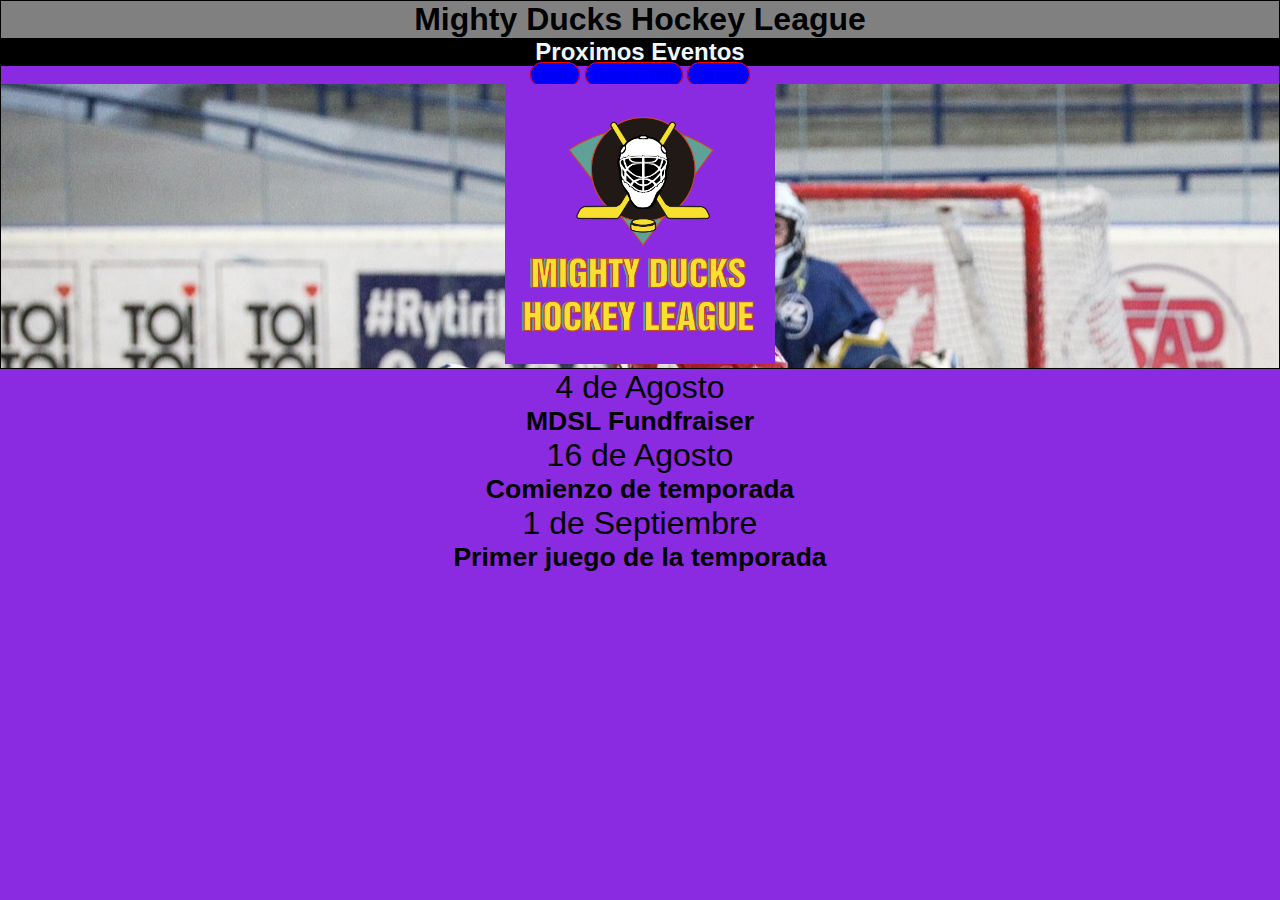
<file: index.html>
<!DOCTYPE html>
<html lang="en">
<head>
    <meta charset="UTF-8">
    <meta http-equiv="X-UA-Compatible" content="IE=edge">
    <meta name="viewport" content="width=device-width, initial-scale=1.0">
    <link rel="stylesheet" type="text/css" href="/assets/style/style1.css">
    <title>Home</title>
</head>
<body>
    <header>
        <H1>Mighty Ducks Hockey League</H1>
        <h2>Proximos Eventos</h2>
        <nav>
            <a href="#">Home</a>
            <a href="/about.html">About HTML</a>
            <a href="/contact.html">Contact</a>
        </nav>
        <img class="logo" src="/assets/images/LogoMightyducks-01.png" alt="logo"> 
    </header>

    <main>       
        <!--Imagen usada para task1. Se comenta en caso de que sea necesaría volver a usarla luego
        <img src="hockey1.jpg" alt="imagen de jugadores">  -->   
        <section>
            <p>4 de Agosto</p>
            <h5>MDSL Fundfraiser</h5>
        </section>
        <section>    
            <p>16 de Agosto</p>
            <h5>Comienzo de temporada</h5> 
        </section>  
        <section>        
            <p>1 de Septiembre</p>
            <h5>Primer juego de la temporada</h5>
        </section>

    </main>

</body>
</html>
</file>
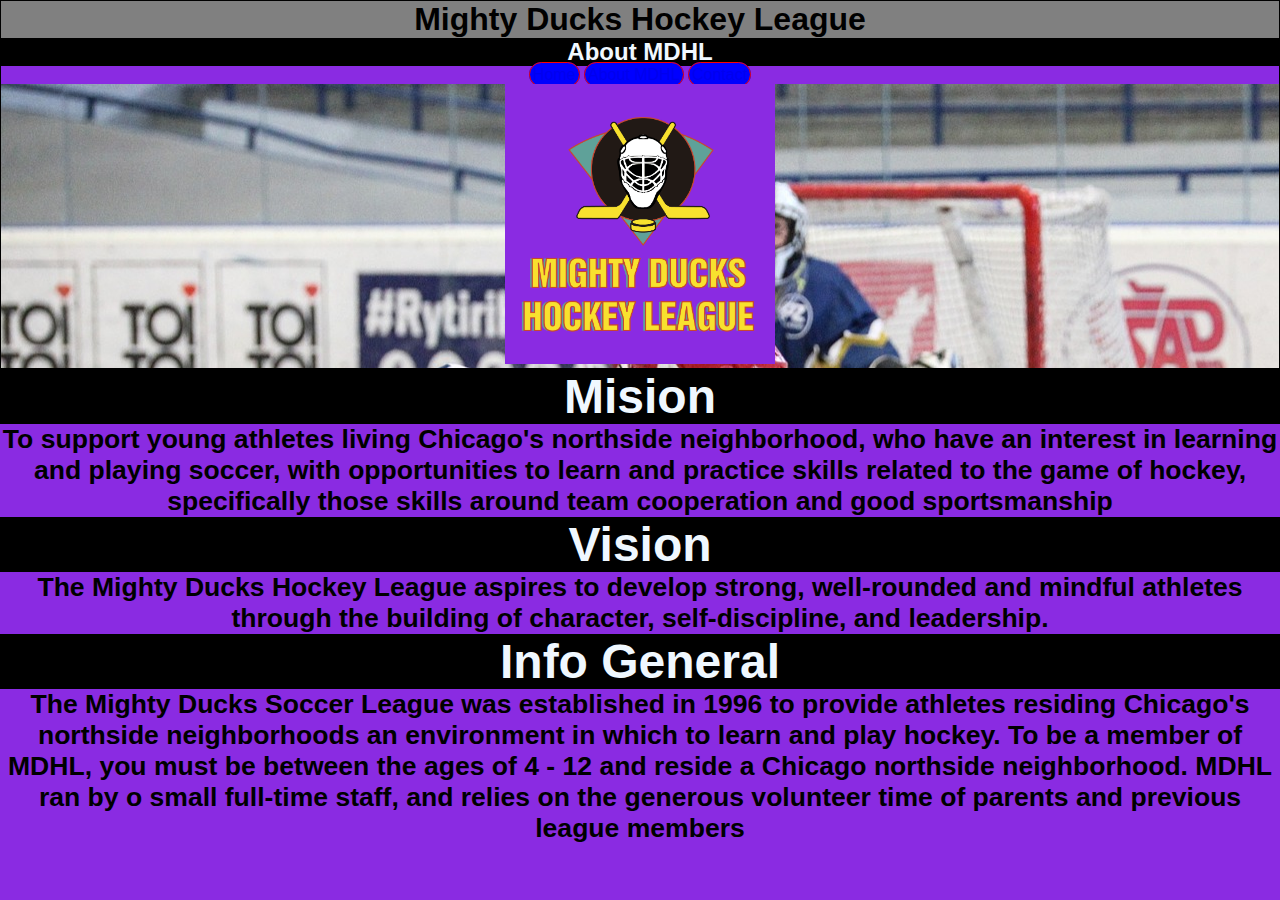
<file: about.html>
<!DOCTYPE html>
<html lang="en">
<head>
    <meta charset="UTF-8">
    <meta http-equiv="X-UA-Compatible" content="IE=edge">
    <meta name="viewport" content="width=device-width, initial-scale=1.0">
    <link rel="stylesheet" type="text/css" href="/assets/style/style1.css">
    <title>About</title>
</head>
<body>
    <header>  
        <H1>Mighty Ducks Hockey League</H1>
        <h2>About MDHL</h2>
        <nav>
            <a href="index.html">Home</a>
            <a href="#">About MDHL</a>
            <a href="/contact.html">Contact</a>
        </nav>
        <img class="logo" src="/assets/images/LogoMightyducks-01.png" alt="logo"> 
    </header>

    <main>
        <!--Imagen usada para task1. Se comenta en caso de que sea necesaría volver a usarla luego
             <img src="hockey2.jpg" alt="imagen de jugadores">  -->
        <section>
            <h2>Mision</h2>
            <h5>To support young athletes living Chicago's northside neighborhood, who have an interest in 
            learning and playing soccer, with opportunities to learn and practice skills related to the game of 
            hockey, specifically those skills around team cooperation and good sportsmanship</h5>
        </section> 
        <section>
            <h2>Vision</h2>
            <h5>The Mighty Ducks Hockey League aspires to develop strong, well-rounded and mindful athletes 
            through the building of character, self-discipline, and leadership.</h5>
        </section>   
        <section>
            <h2>Info General</h2>
            <h5>The Mighty Ducks Soccer League was established in 1996 to provide athletes residing 
            Chicago's northside neighborhoods an environment in which to learn and play hockey. To be a member of MDHL, you must be between the ages of 4 - 12 and reside a Chicago northside 
            neighborhood. MDHL ran by o small full-time staff, and relies on the generous volunteer time of 
            parents and previous league members</h5>
        </section>
    </main>
</body>
</html>
</file>
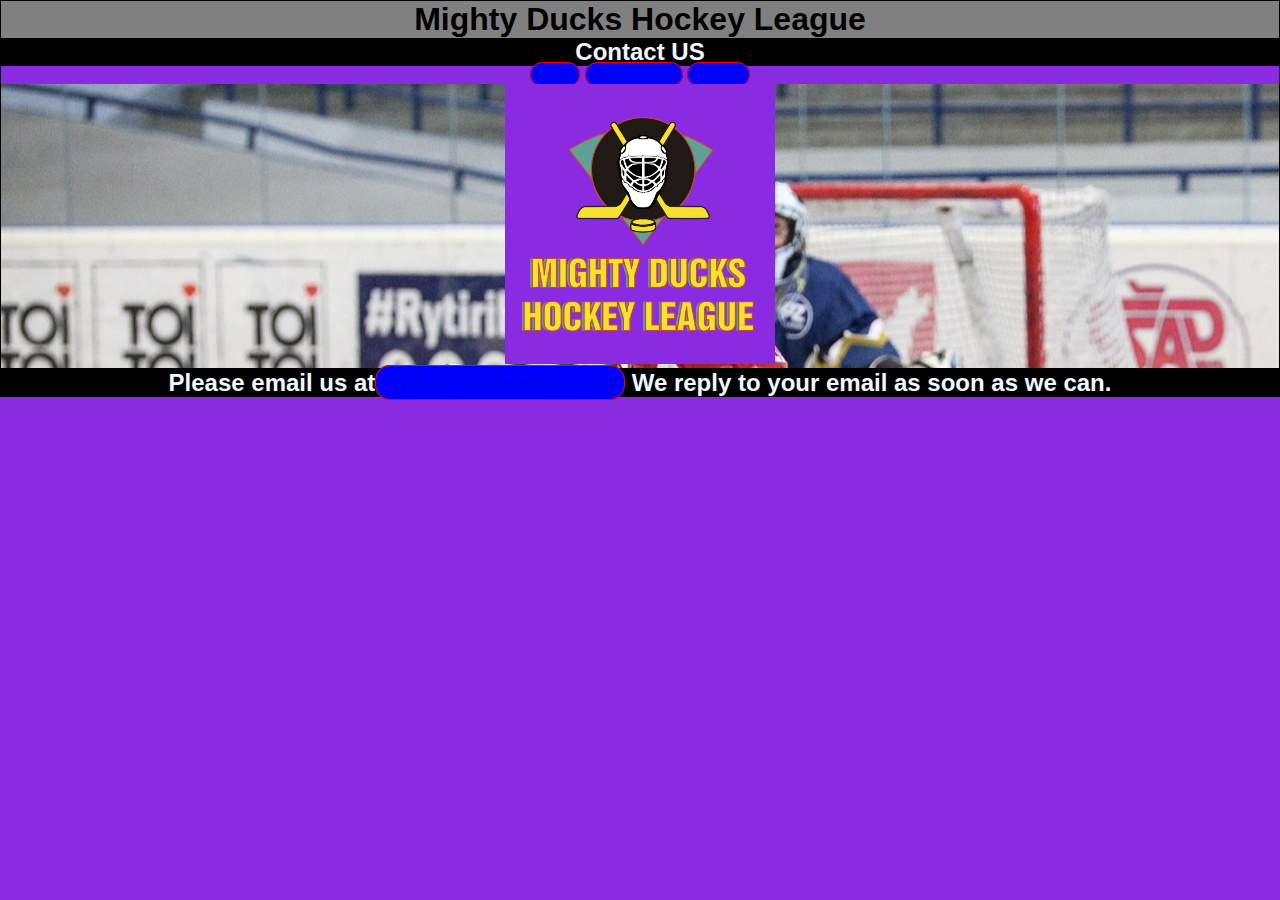
<file: contact.html>
<!DOCTYPE html>
<html lang="en">
<head>
    <meta charset="UTF-8">
    <meta http-equiv="X-UA-Compatible" content="IE=edge">
    <meta name="viewport" content="width=device-width, initial-scale=1.0">
    <link rel="stylesheet" type="text/css" href="/assets/style/style1.css">
    <title>General Information</title>
</head>
<body>
    <header>    
        <H1>Mighty Ducks Hockey League</H1>
        <h2>Contact US</h2>
        <nav>
            <a href="index.html">Home</a>
            <a href="/about.html">About HTML</a>
            <a href="#">Contact</a>
        </nav>
        <img class="logo" src="/assets/images/LogoMightyducks-01.png" alt="logo">    
    </header>

    <main>
        <h2>Please email us at<a href="mdhl@chihockey.org">mdhl@chihockey.org</a> We reply to your email as soon as we can.</h2>
    </main>

    
</body>
</html>
</file>
<file: assets/style/style1.css>
*{
    box-sizing: border-box;
    background-color: blueviolet;
    margin: 0%;
    padding: 0;
    text-align: center;
    font-family: 'Syne', sans-serif;
}

header{
    border: 1px solid black;
    background-image: url(/assets/images/design1_image1.jpg);
}

h1{
    background-color: gray;
}

h2{
    background-color: black;
    color: aliceblue;
    justify-content: center;
}

section{
    font-size: xx-large;
}

.logo{
    width: 30vh;
}

img{
    object-fit: contain;
}

a{
    text-decoration: none;
    background-color: blue;
    border: red solid 1px;
    border-radius: 15px;
    padding: 3px;

}

span > a{
    border: black solid 1px;
}
</file>
